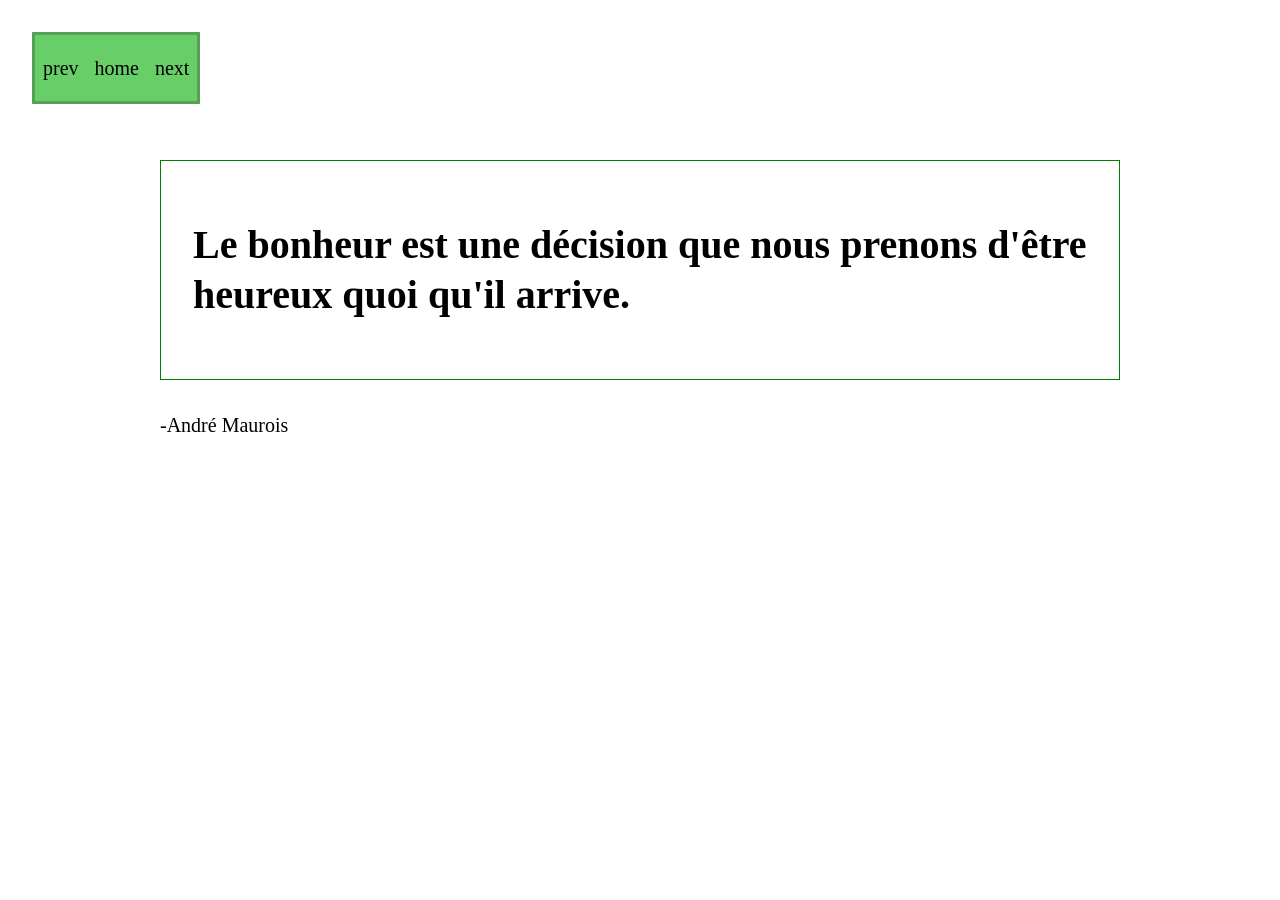
<file: citation-André Maurois.html>
<!DOCTYPE html>
<html lang="en">
<head>
	<meta charset="UTF-8">
	<meta name="viewport" content="width=device-width, initial-scale=1.0">
	<title>Maurois</title>
	
	<style>
	body{
		font-family: "UnifrakturMaguntia", cursive;
		font-size: 20px;
		line-height: 250%;
		margin: 10rem;
	}
	div{
		border: 1px solid green;
		padding: auto;
		padding: 2rem;
	}
	</style>

</head>

<body>

<!-- navigation -->
    <link rel="stylesheet" href="nav.css">
    <nav id="panel">
        <a href="citation-Brinton.html">prev</a>
        <a href="index.html">home
            <a href="citations-Wheeler.html">next</a>
        </a>
    </nav>
   <!-- navigation -->

<div>
	<h1>
		<span>
		Le bonheur est une décision que nous prenons d'être heureux quoi qu'il arrive.
		</span>
	</h1>
	
</div>
<p>-André Maurois</p>
</body>
</html>
</file>
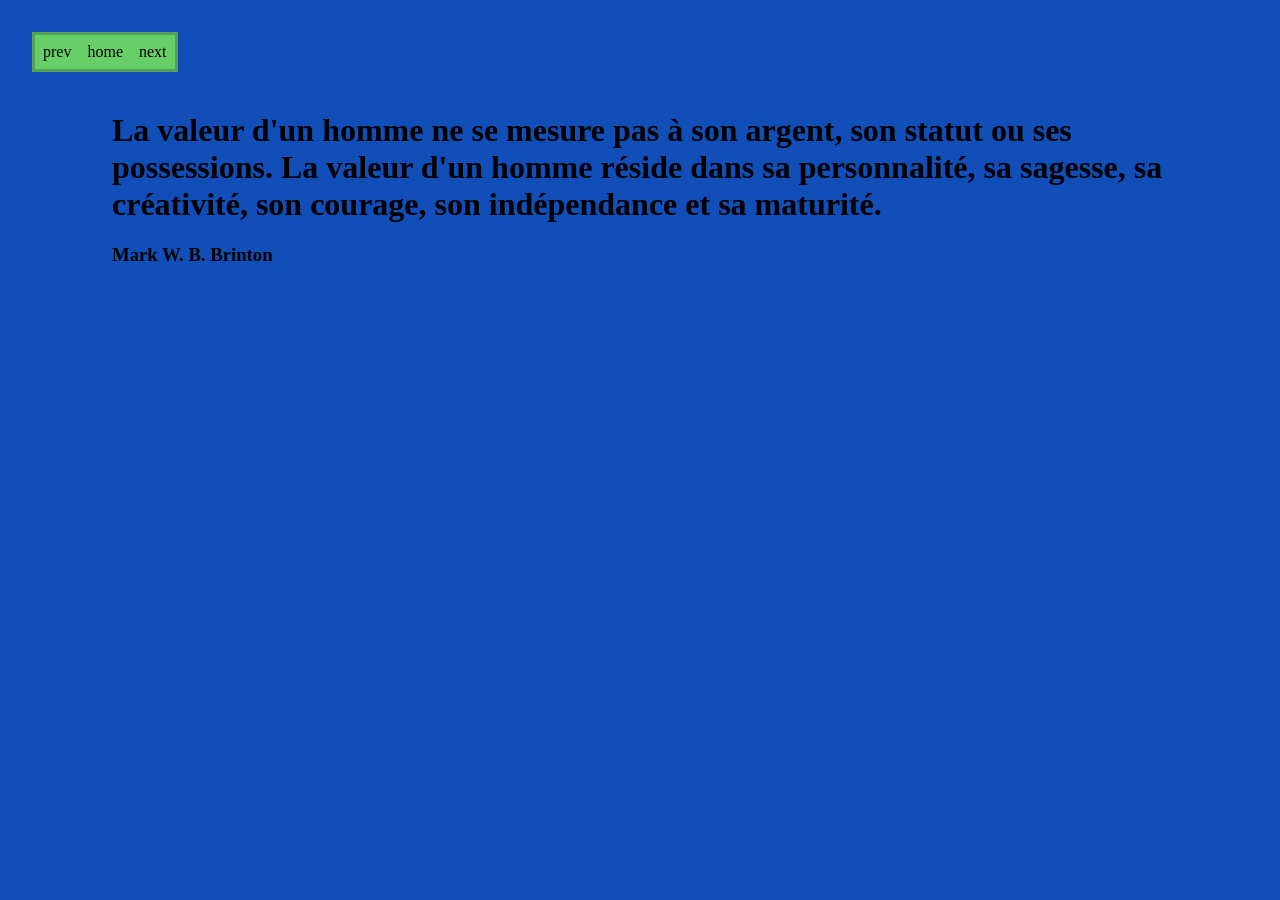
<file: citation-Brinton.html>
<!DOCTYPE html>
<html lang="en">
<head>
	<meta charset="UTF-8">
	<meta name="viewport" content="width=device-width, initial-scale=1.0">
	<title>Document</title>
</head>

<style>

body{font-family: "DM Serif Text", serif;
	margin: 7rem;
	}
	body {background: rgb(17, 78, 184);}

</style>

<body>
	
<!-- navigation -->
    <link rel="stylesheet" href="nav.css">
    <nav id="panel">
        <a href="citation-Coelho.html">prev</a>
        <a href="index.html">home
            <a href="citation-André Maurois.html">next</a>
        </a>
    </nav>
   <!-- navigation -->

<h1>La valeur d'un homme ne se mesure pas à son argent, son statut ou ses possessions. La valeur d'un homme réside dans sa personnalité, sa sagesse, sa créativité, son courage, son indépendance et sa maturité.</h1>
<h3>Mark W. B. Brinton</h3>

</body>
</html>
</file>
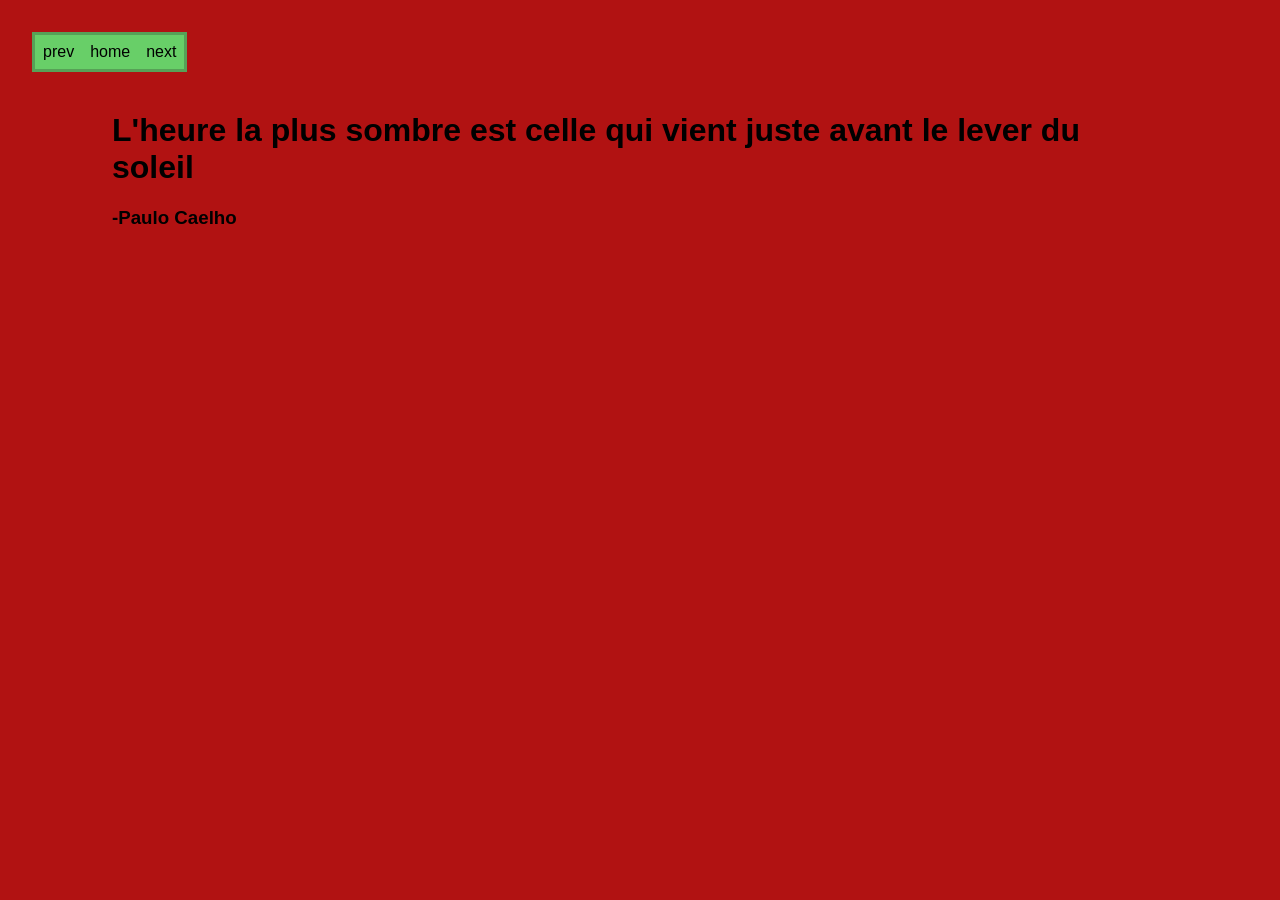
<file: citation-Coelho.html>
<!DOCTYPE html>
<html lang="en">
<head>
	<meta charset="UTF-8">
	<meta name="viewport" content="width=device-width, initial-scale=1.0">
	<title>Document</title>

	<style>
		body{ font-family:"BBH Bogle", sans-serif;
			margin: 7rem;
			background-color: rgb(177, 18, 18);
		}
		


	</style>

</head>
<body>
	
<!-- navigation -->
    <link rel="stylesheet" href="nav.css">
    <nav id="panel">
        <a href="citation-Dac.html">prev</a>
        <a href="index.html">home
            <a href="citations-Brinton.html">next</a>
        </a>
    </nav>
   <!-- navigation -->

<h1>L'heure la plus sombre est celle qui vient juste avant le lever du soleil</h1>
<h3>-Paulo Caelho</h3>

</body>
</html>
</file>
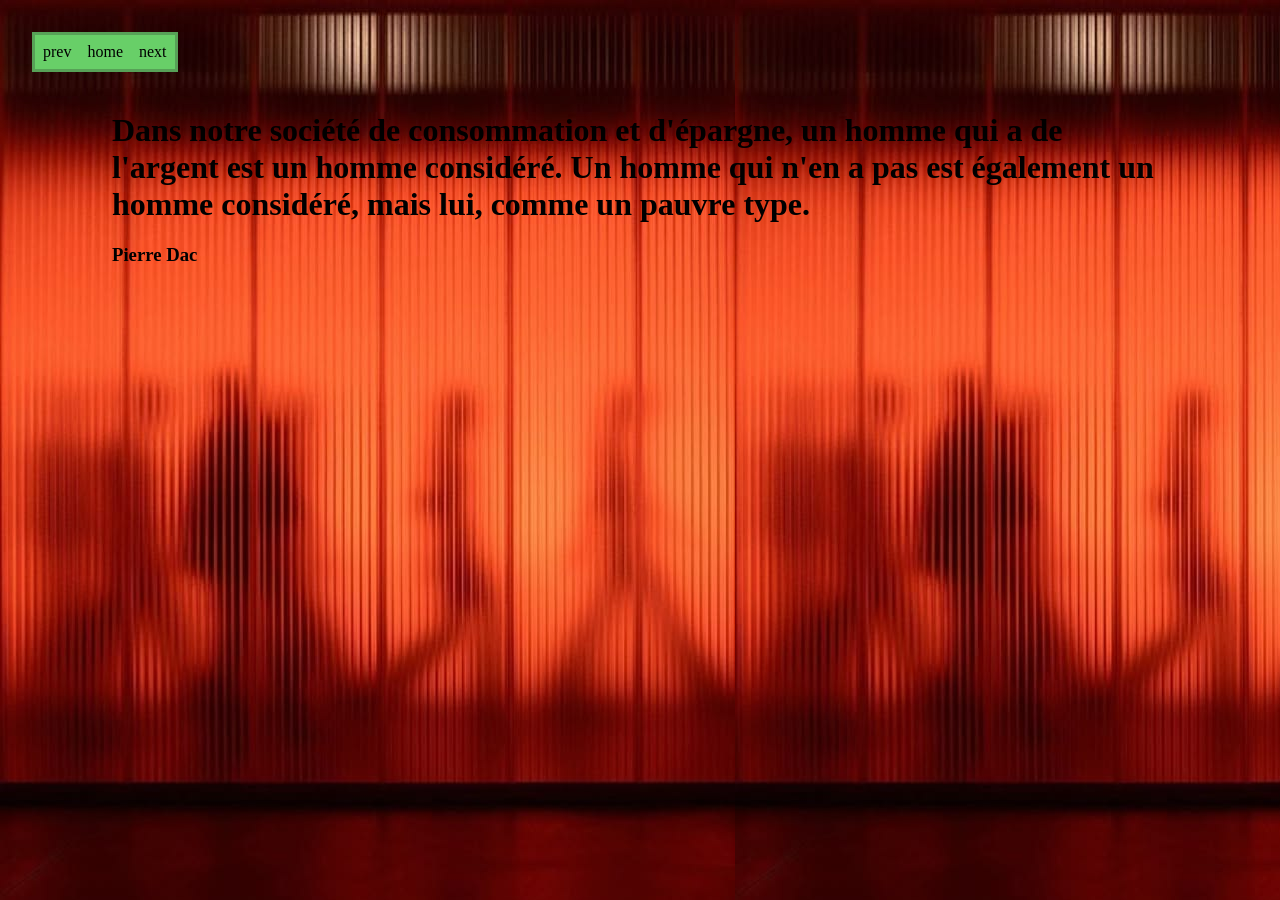
<file: citation-Dac.html>
<!DOCTYPE html>
<html lang="en">
<head>
	<meta charset="UTF-8">
	<meta name="viewport" content="width=device-width, initial-scale=1.0">
	<title>Document</title>
</head>

<style>

body{
	font-family: sans-serif;
			font-family: "Roboto Slab", serif; 
			margin: 7rem;
			background-image: url(ppaaa.jpeg);
}

</style>

<body>
	
<!-- navigation -->
    <link rel="stylesheet" href="nav.css">
    <nav id="panel">
        <a href="citation-Prevert-.html">prev</a>
        <a href="index.html">home
            <a href="citation-Coelho.html">next</a>
        </a>
    </nav>
   <!-- navigation -->
	<h1>Dans notre société de consommation et d'épargne, un homme qui a de l'argent est un homme considéré. Un homme qui n'en a pas est également un homme considéré, mais lui, comme un pauvre type.</h1>
	<h3>Pierre Dac</h3>


</body>


</html>
</file>
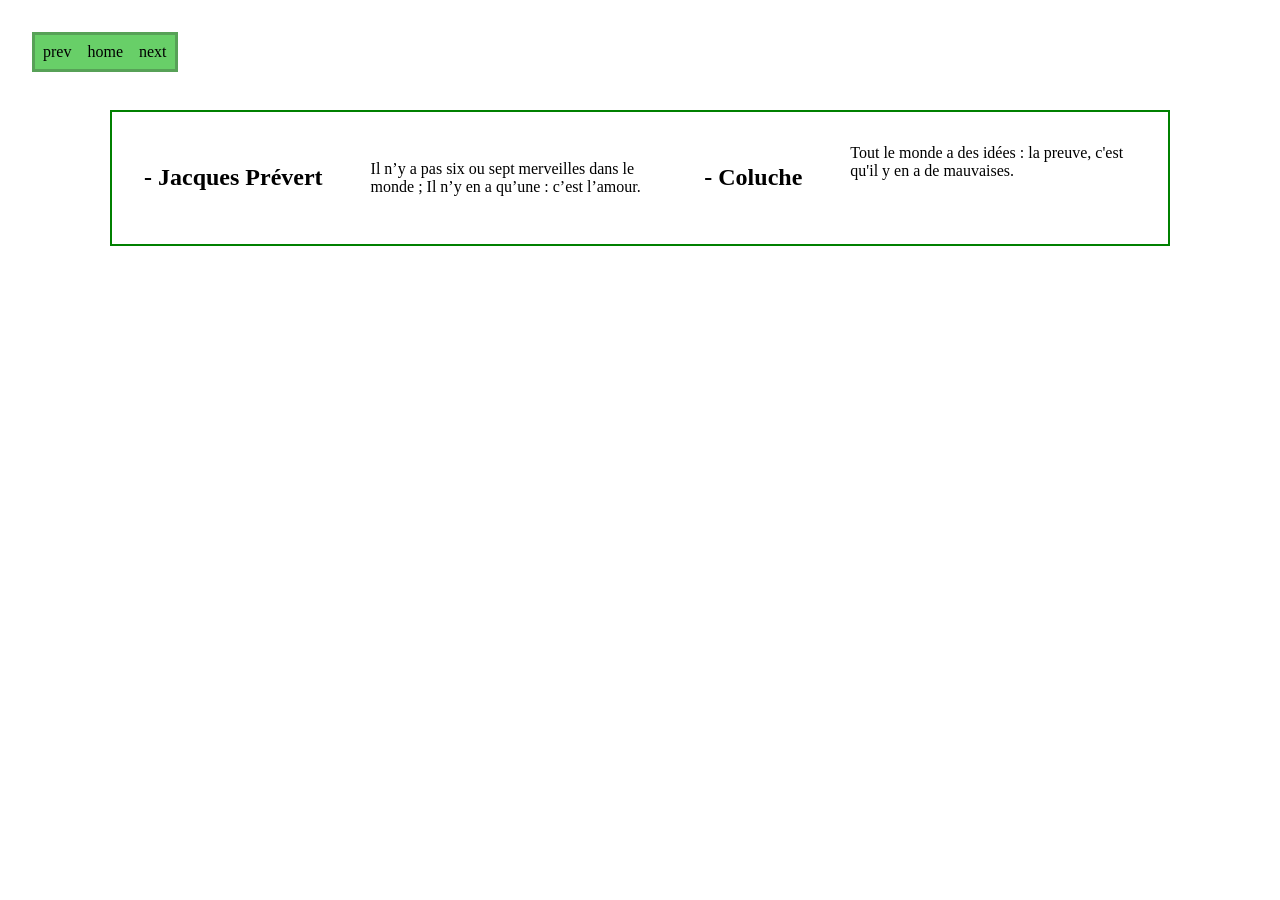
<file: citation-Prevert-.html>
<!DOCTYPE html>
<html lang="en">
<head>
	<meta charset="UTF-8">
	<meta name="viewport" content="width=device-width, initial-scale=1.0">
	<title>Document</title>
	<style>
		/* les row (rangees) */
		.row { display: flex; gap: 1rem;}
		.row > * { flex: 1; }
		/* les enfants de ror */
		section { outline: 2px solid green;
		padding: 2rem;}

		section { display: flex; gap: 3rem;}
		div { flex: 1; }
		
	body{
		margin: 7rem;
	}

	</style>
</head>

<body>

<!-- navigation -->
    <link rel="stylesheet" href="nav.css">
    <nav id="panel">
        <a href="Citation-Saunders.html">prev</a>
        <a href="index.html">home
            <a href="citation-Dac.html">next</a>
        </a>
    </nav>
   <!-- navigation -->

	<section>
		<h1>- Jacques Prévert </h1>
		<div class="row">
			<p>
			Il n’y a pas six ou sept merveilles dans le monde ; Il n’y en a qu’une : c’est l’amour.
			</p>
		</div>
	<h1> - Coluche </h1>
	<div class="row">
		Tout le monde a des idées : la preuve, c'est qu'il y en a de mauvaises.
	</div>
	</section>
	
</body>
</html>
</file>
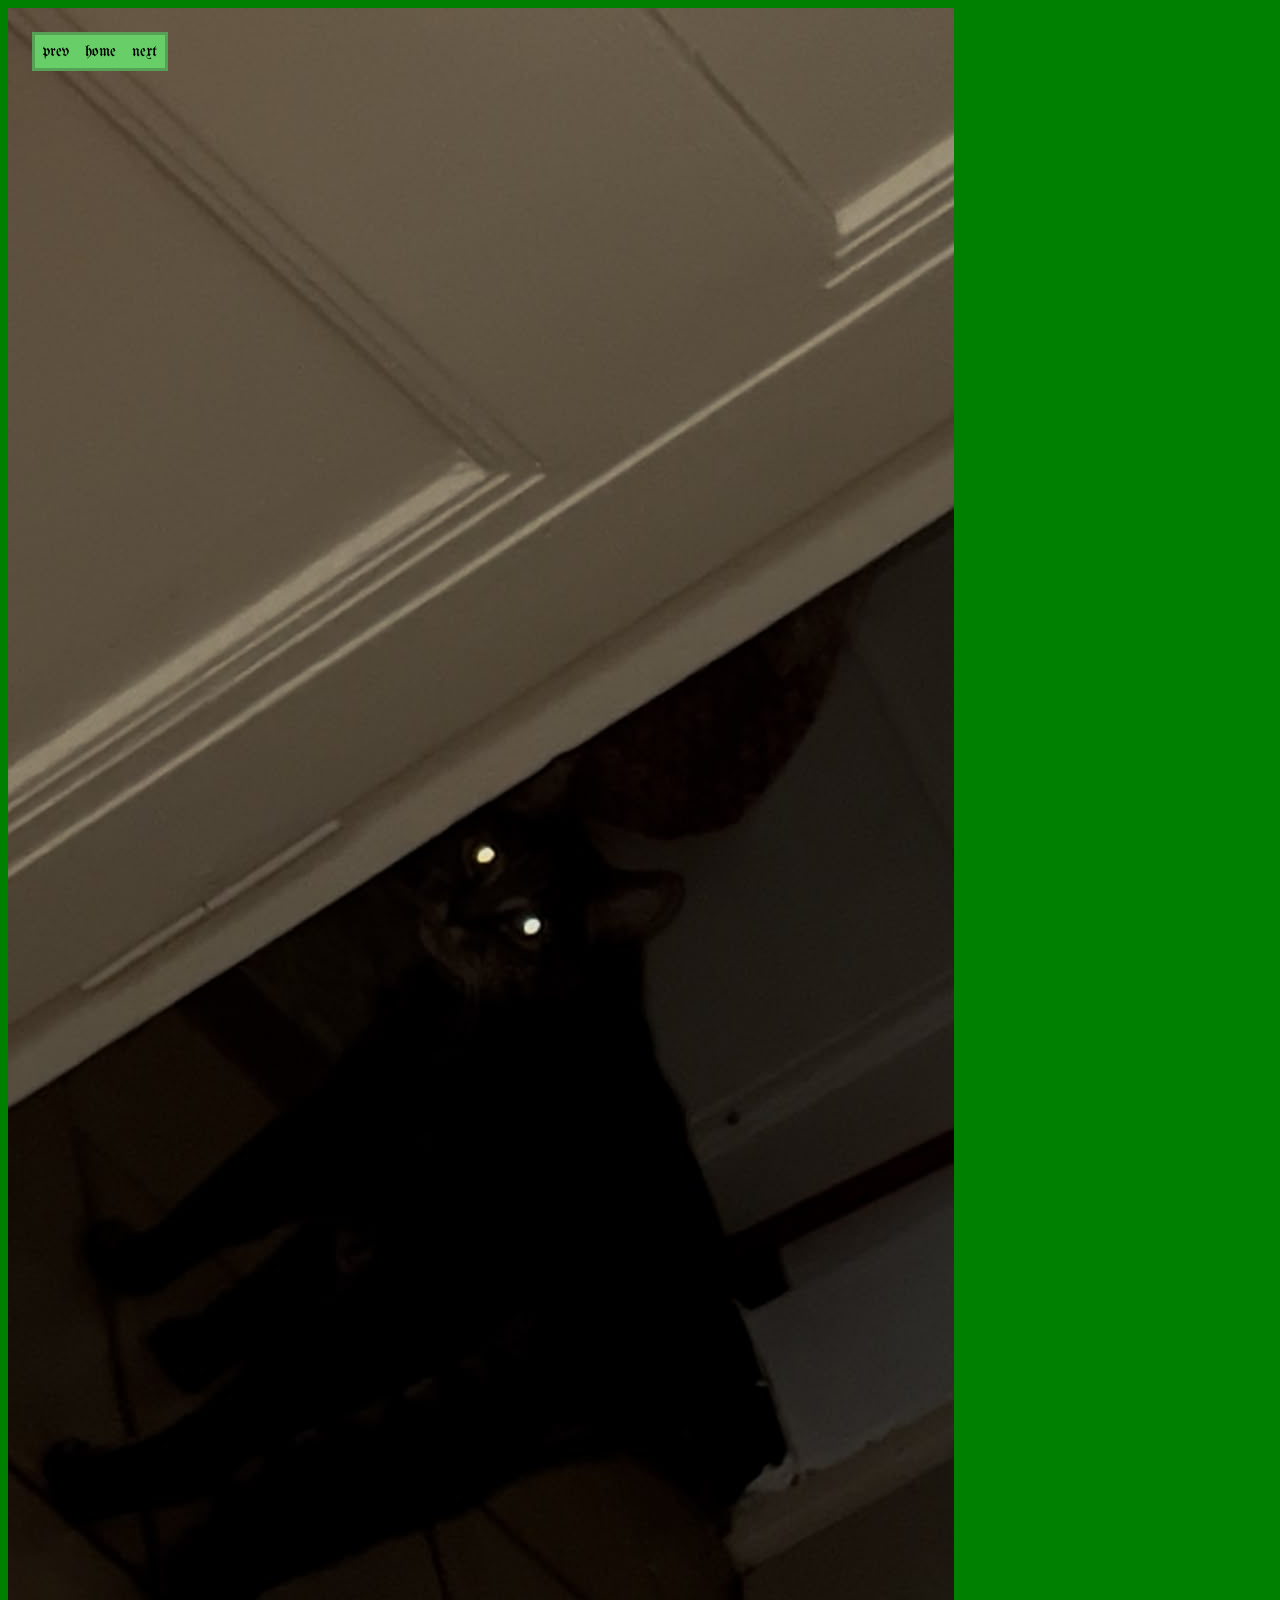
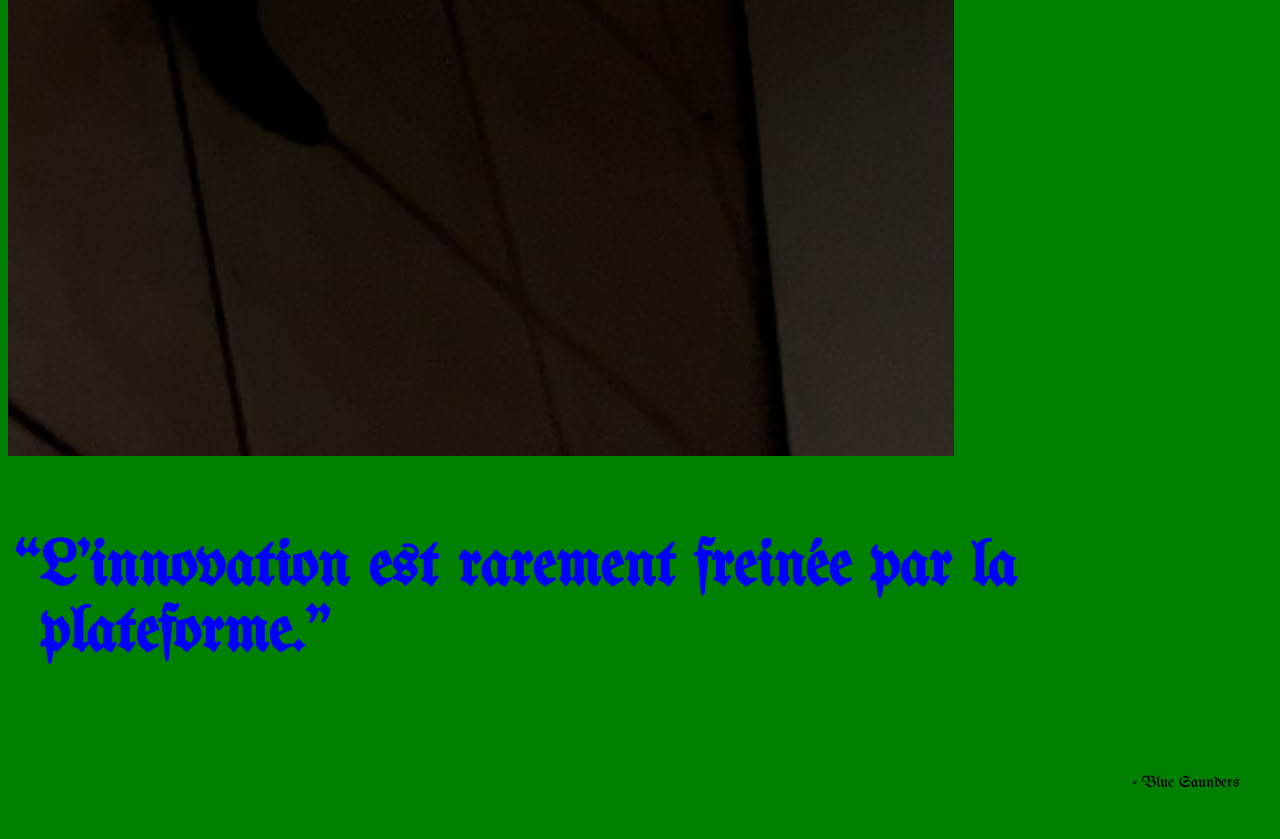
<file: Citation-Saunders.html>
<!DOCTYPE html>
<html lang="en">
<head>
    <meta charset="UTF-8">
    <meta name="viewport" content="width=device-width, initial-scale=1.0">
    <title>Saunders</title>
    <link rel="preconnect" href="https://fonts.googleapis.com">
<link rel="preconnect" href="https://fonts.gstatic.com" crossorigin>
<link href="https://fonts.googleapis.com/css2?family=UnifrakturMaguntia&display=swap" rel="stylesheet">
<style>

/* typo */

body{
 font-family: "UnifrakturMaguntia", cursive;}
 
 h1 {font-size: 5vw;
 padding: 2rem;
 text-indent: -0.4em;}
 
 p {font-weight: 200; text-align: right;
padding: 2rem} 

/* couleur */

 body {background: green;}
 h1 {color: blue;}

 </style>
</head>
<body>

<!-- navigation -->
    <link rel="stylesheet" href="nav.css">
    <nav id="panel">
        <a href="citation-selec.html">prev</a>
        <a href="index.html">home
            <a href="citation-Prevert-.html">next</a>
        </a>
    </nav>
   <!-- navigation -->

    <img src="7c6fef22-9b77-499e-8342-1eb9ae202e5a.JPG" alt="">
   <h1>“L'innovation est rarement freinée par la plateforme.”</h1> 
   <p>- Blue Saunders</p> 
</body>
</html>
</file>
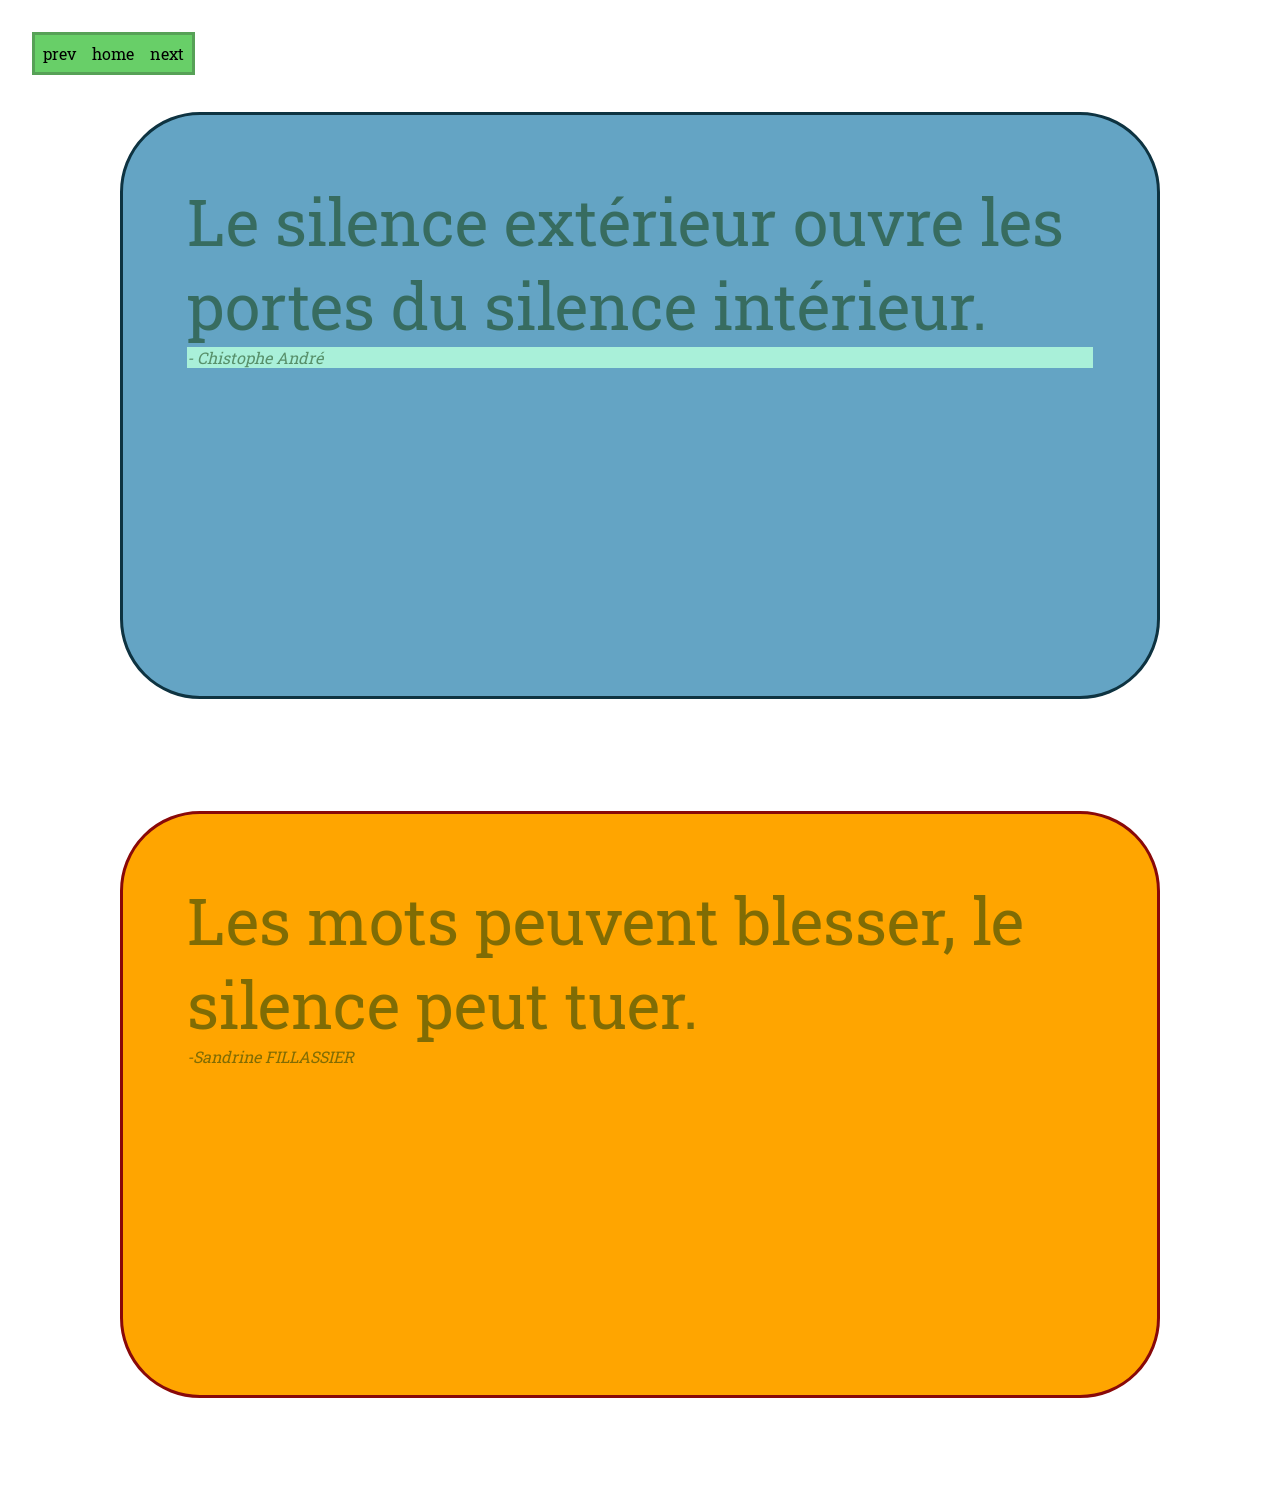
<file: citation-selec.html>
<!DOCTYPE html>
<html lang="en">
<head>
	<meta charset="UTF-8">
	<meta name="viewport" content="width=device-width, initial-scale=1.0">
	<title>Document</title>

<link rel="preconnect" href="https://fonts.googleapis.com">
<link rel="preconnect" href="https://fonts.gstatic.com" crossorigin>
<link href="https://fonts.googleapis.com/css2?family=Roboto+Slab:wght@100..900&display=swap" rel="stylesheet">

	<style>
		body{ font-family: sans-serif;
			font-family: "Roboto Slab", serif; }
		div { color: rgba(15, 59, 8, 0.531);}
		

		.quote { font-size: 4rem; }
		.source {font-style: italic;}
		.important { background: rgb(169, 240, 217);}
		

		.citation { 
			margin: 7rem;
			padding: 4rem;
			border-radius: 5rem;
			aspect-ratio: 8/4;
		}

		#bonjour { background: rgb(100, 164, 196);}
		#bonjour { border: 3px solid rgb(14, 51, 65);}
		#machin { background: orange;}
		#machin { border: solid rgb(137, 9, 9);}
	</style>

</head>
<body>

	<!-- navigation -->
    <link rel="stylesheet" href="nav.css">
    <nav id="panel">
        <a href="citations-Wheeler.html">prev</a>
        <a href="index.html">home
            <a href="Citation-Saunders.html">next</a>
        </a>
    </nav>
   <!-- navigation -->

	<div class="citation" id="bonjour">
		<div class="quote"> Le silence extérieur ouvre les portes du silence intérieur.</div>
		<div class="source important">- Chistophe André</div>
	</div>

<div class="citation" id="machin">
	<div class="quote">Les mots peuvent blesser, le silence peut tuer.</div>
	<div class="source">-Sandrine FILLASSIER</div>
</div>

</body>
</html>
</file>
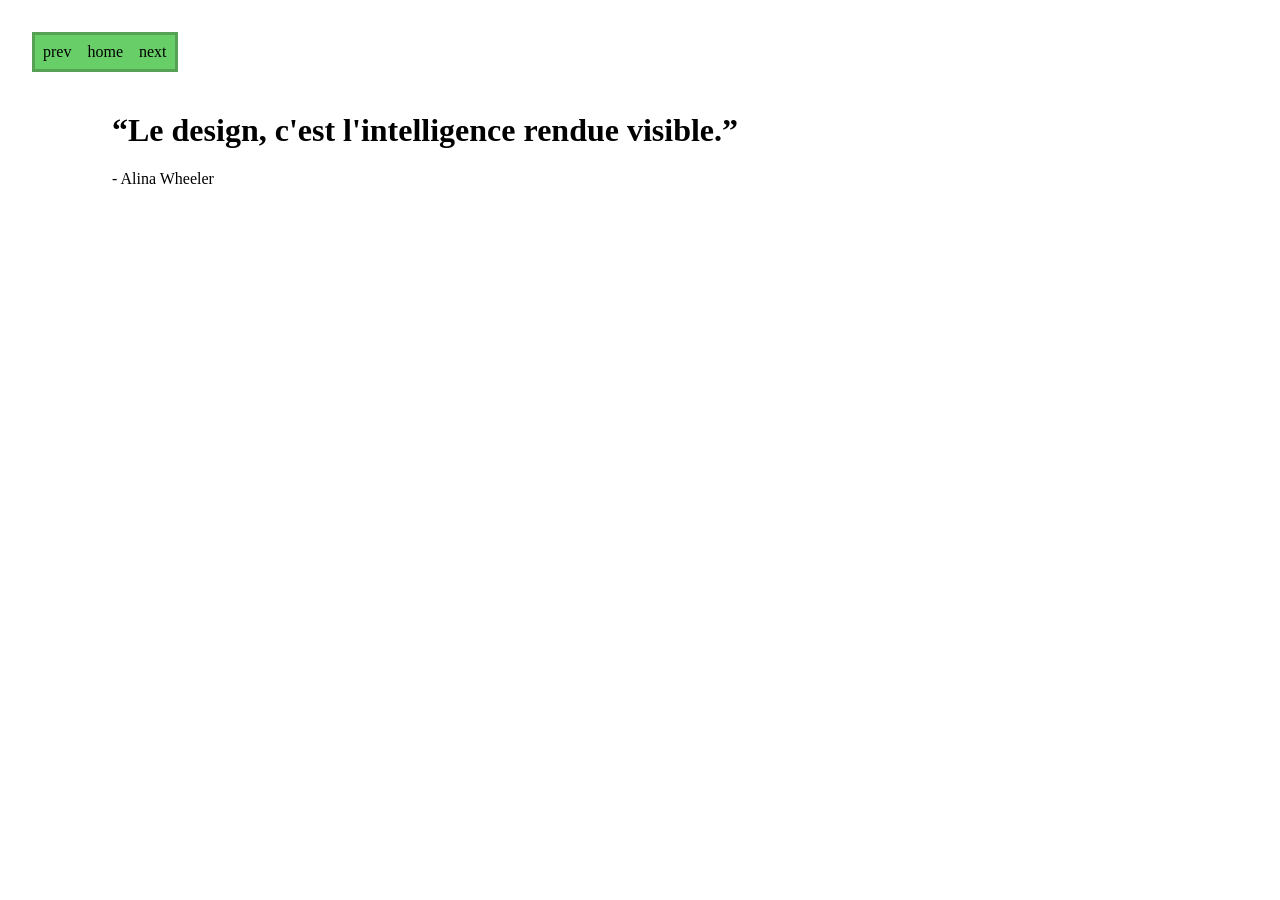
<file: citations-Wheeler.html>
<!DOCTYPE html>
<html lang="en">

<head>
    <meta charset="UTF-8">
    <meta name="viewport" content="width=device-width, initial-scale=1.0">
    <title>Wheeler</title>
</head>

<style>

body{
    margin: 7rem
    ;
}

</style>

<body>

    <!-- navigation -->
    <link rel="stylesheet" href="nav.css">
    <nav id="panel">
        <a href="citation-André Maurois.html">prev</a>
        <a href="index.html">home
            <a href="citation-selec.html">next</a>
        </a>
    </nav>
   <!-- navigation -->

   <h1>“Le design, c'est l'intelligence rendue visible.”</h1> 
   <p>- Alina Wheeler</p>
   
</body>
</html>
</file>
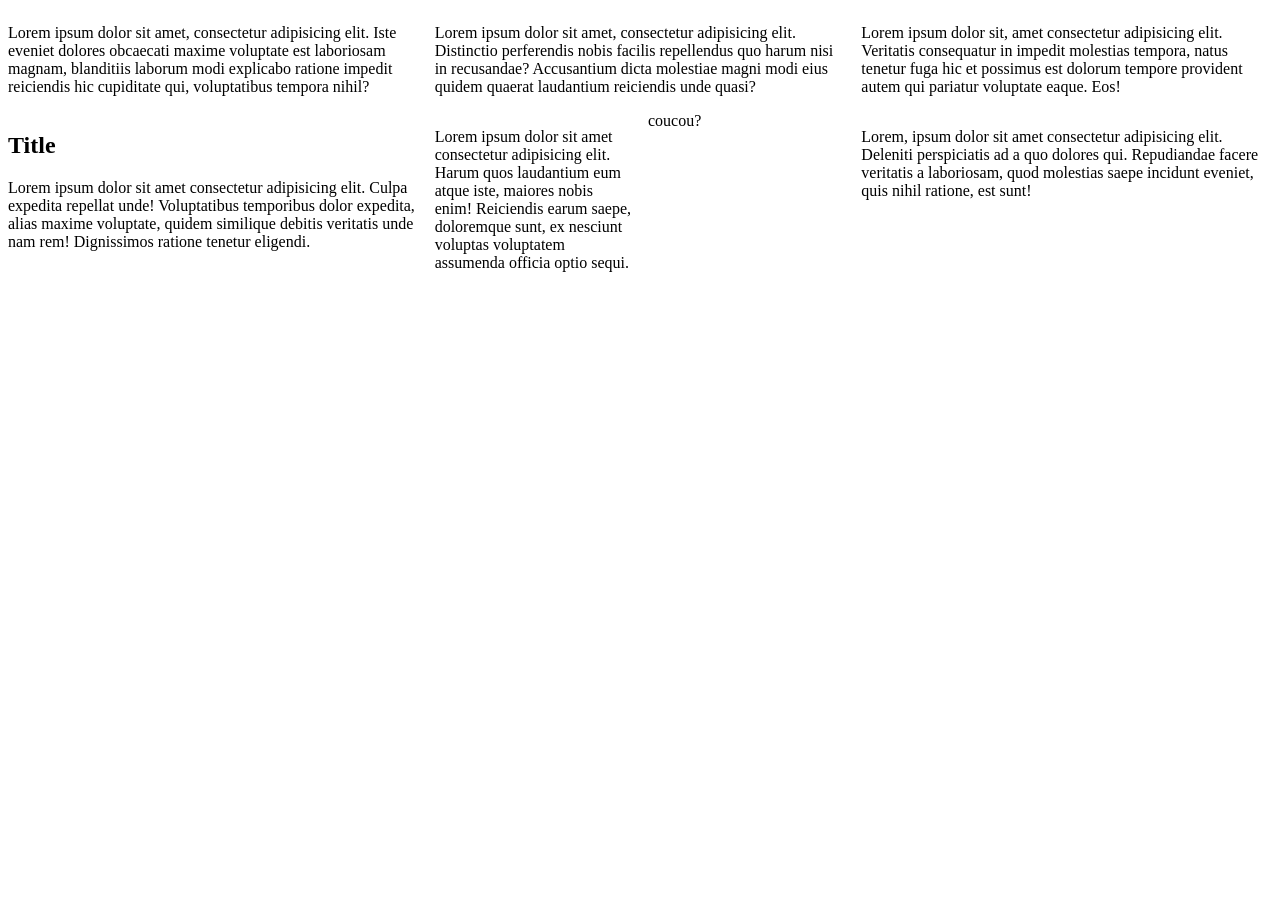
<file: flex-system.html>
<!DOCTYPE html>
<html lang="en">
<head>
	<meta charset="UTF-8">
	<meta name="viewport" content="width=device-width, initial-scale=1.0">
	<title>flex system</title>
	<style>
		/* les row (rangees) */
		.row { display: flex; gap: 1rem;}
		.row > * { flex: 1; }
		/* les enfants de ror */
		
	</style>
</head>
<body>
	
	<div class="row">
		<p> Lorem ipsum dolor sit amet, consectetur adipisicing elit. Iste eveniet dolores obcaecati maxime voluptate est laboriosam magnam, blanditiis laborum modi explicabo ratione impedit reiciendis hic cupiditate qui, voluptatibus tempora nihil?</p>
		<p>Lorem ipsum dolor sit amet, consectetur adipisicing elit. Distinctio perferendis nobis facilis repellendus quo harum nisi in recusandae? Accusantium dicta molestiae magni modi eius quidem quaerat laudantium reiciendis unde quasi?</p>
		<p>Lorem ipsum dolor sit, amet consectetur adipisicing elit. Veritatis consequatur in impedit molestias tempora, natus tenetur fuga hic et possimus est dolorum tempore provident autem qui pariatur voluptate eaque. Eos!</p>
	</div>

	<main class="row">
		<section>
			<h1>Title</h1>
			<p>Lorem ipsum dolor sit amet consectetur adipisicing elit. Culpa expedita repellat unde! Voluptatibus temporibus dolor expedita, alias maxime voluptate, quidem similique debitis veritatis unde nam rem! Dignissimos ratione tenetur eligendi.</p>
		</section>
		<div class="row">
			<div>
				<p>Lorem ipsum dolor sit amet consectetur adipisicing elit. Harum quos laudantium eum atque iste, maiores nobis enim! Reiciendis earum saepe, doloremque sunt, ex nesciunt voluptas voluptatem assumenda officia optio sequi.</p>
			</div>
			<div>
				coucou?
			</div>
		</div>
		<p>Lorem, ipsum dolor sit amet consectetur adipisicing elit. Deleniti perspiciatis ad a quo dolores qui. Repudiandae facere veritatis a laboriosam, quod molestias saepe incidunt eveniet, quis nihil ratione, est sunt!</p>
	</main>

	</body>

</html>
</file>
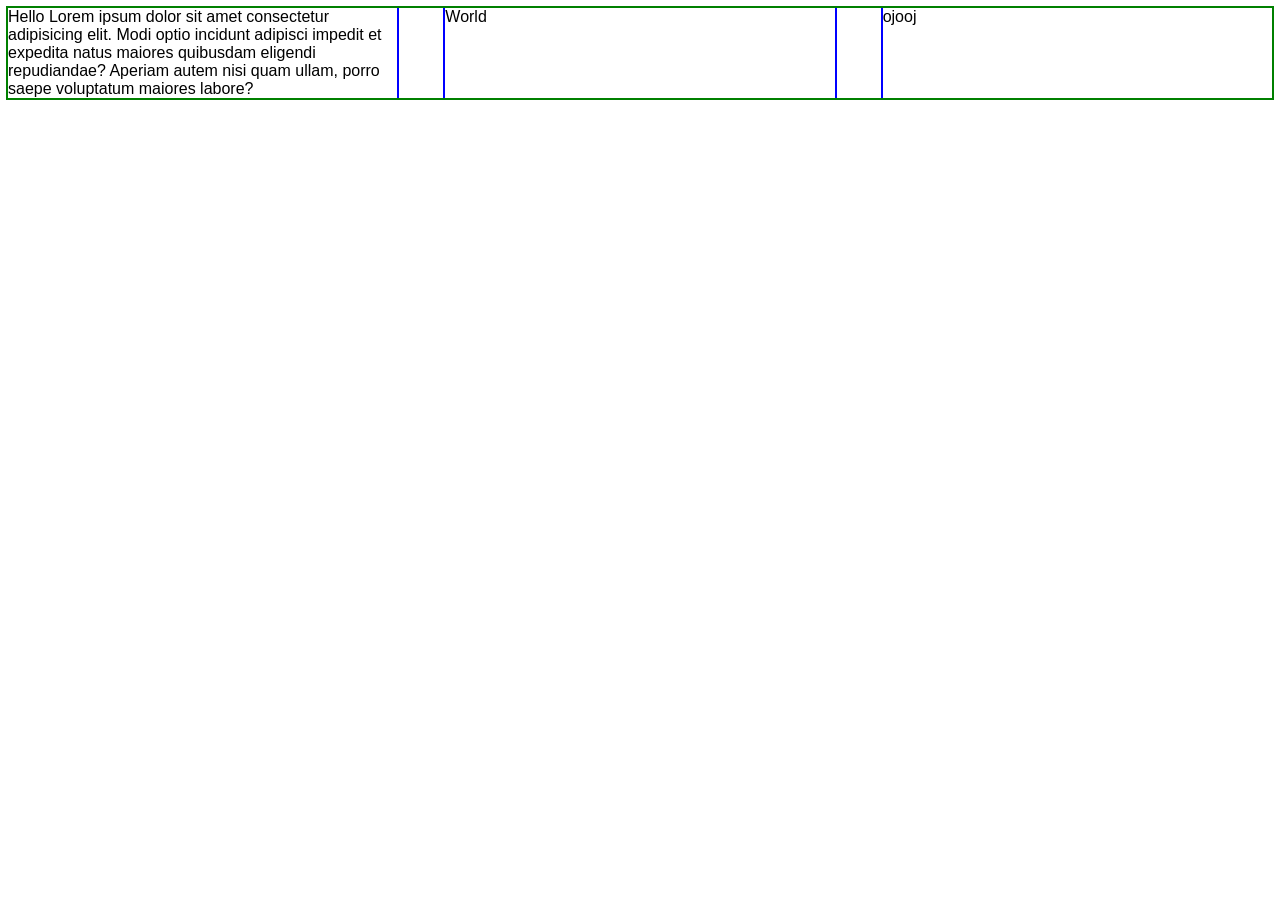
<file: flexbox.html>
<!DOCTYPE html>
<html lang="en">
<head>
	<meta charset="UTF-8">
	<meta name="viewport" content="width=device-width, initial-scale=1.0">
	<title>Document</title>

	<style>

		body { font-family: sans-serif;}
		section { outline: 2px solid green;}
		div { outline: 2px solid blue;}
		/* section, div { margin: 2rem; padding: 2rem;} */

		section { display: flex; gap: 3rem;}
		div { flex: 1; }
	</style>

</head>
<body>
	
	<section>
		
		<div>Hello Lorem ipsum dolor sit amet consectetur adipisicing elit. Modi optio incidunt adipisci impedit et expedita natus maiores quibusdam eligendi repudiandae? Aperiam autem nisi quam ullam, porro saepe voluptatum maiores labore?</div>
		<div>World</div>
		<div> ojooj </div>

	</section>

</body>
</html>
</file>
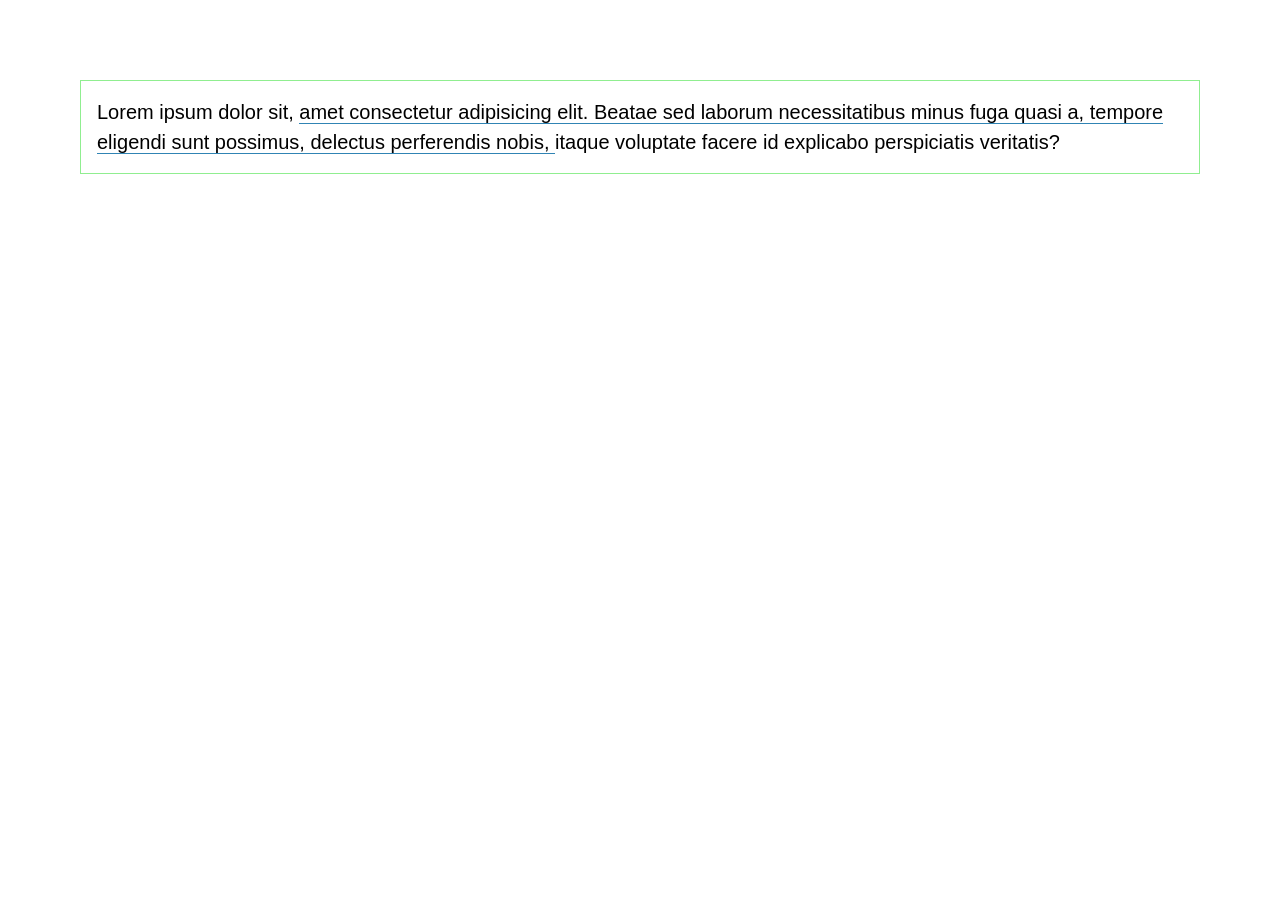
<file: inline-block.html>
<!DOCTYPE html>
<html lang="en">
<head>
	<meta charset="UTF-8">
	<meta name="viewport" content="width=device-width, initial-scale=1.0">
	<title>Inline & Block</title>

	<style>
		body{
			font-family: sans-serif;
			font-size: 20px;
			line-height: 150%;
			margin: 5rem;
		}
		div{
			border: 1px solid lightgreen;
			padding: 1rem;
		}
		span{
			border-bottom: 1px solid rgb(48, 132, 180);
		}
	</style>

</head>
<body>

	<div>
		Lorem ipsum dolor sit,
		<span>
		amet consectetur adipisicing elit. Beatae sed laborum necessitatibus minus fuga quasi a,
		tempore eligendi sunt possimus, delectus perferendis nobis,
		</span>
		itaque voluptate facere id explicabo perspiciatis veritatis?
	</div>
	
</body>
</html>
</file>
<file: nav.css>
nav#panel{
	border: 3px solid rgb(87, 161, 87);
	background: rgb(104, 207, 104);
	max-width: max-content;
	position: fixed;
	top:2rem;
	left:2rem;
	display: flex;
}
nav#panel a {
	color: inherit;
	text-decoration: none;
	padding: 0.5rem;
}
nav#panel a:hover{
	background: green;
	color: greenyellow;

}
nav#panel a:visited{
	text-decoration: line-through;
}
</file>
